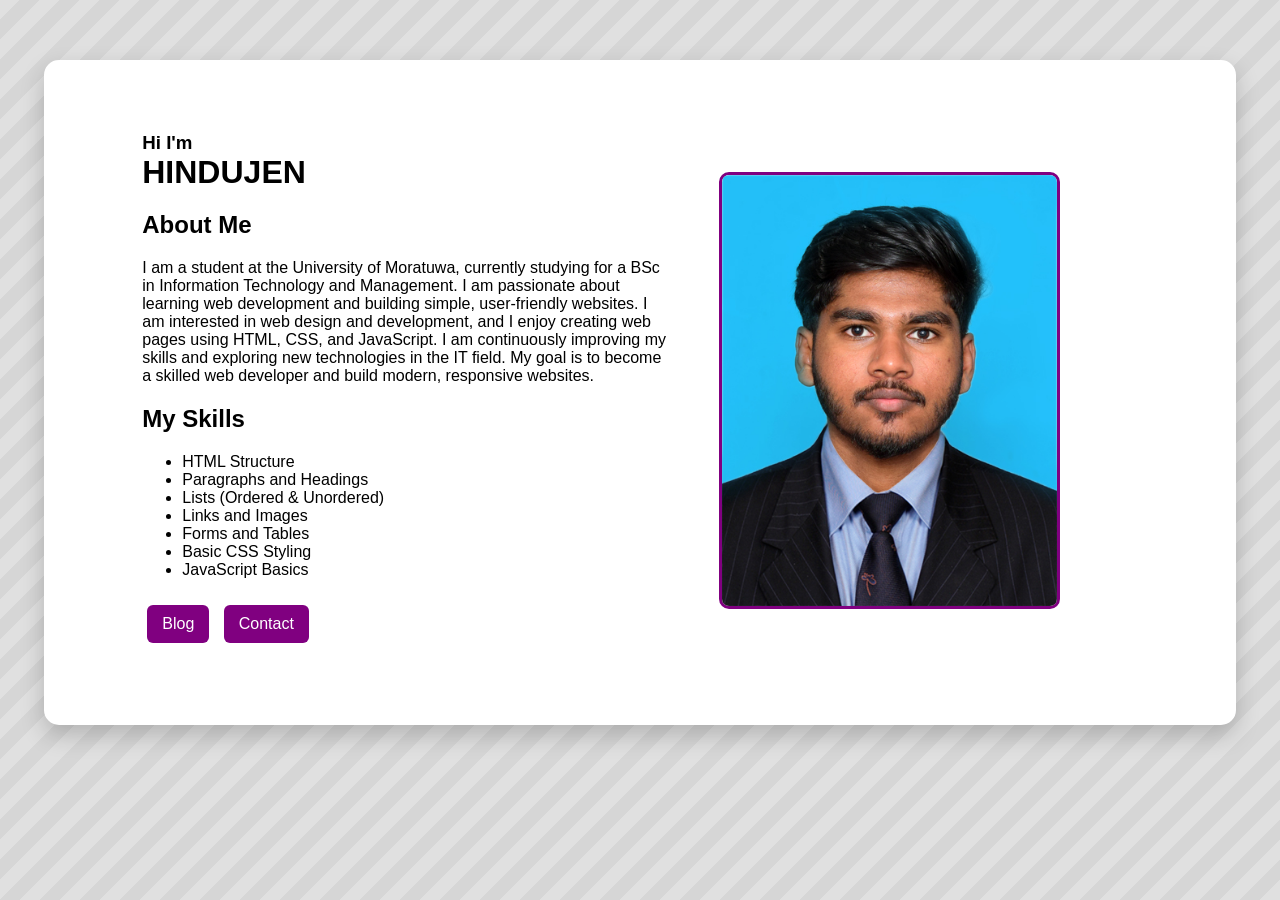
<file: portfolio-website/index.html>
<!DOCTYPE html>
<html>
<head>
  <meta name="viewport" content="width=device-width, initial-scale=1.0">
  <title>My Portfolio</title>
  <link rel="stylesheet" href="style.css">
</head>
<body>

<div class="page">

<div class="container">

  <div class="text">
    <h3>Hi I'm</h3>
    <h1>HINDUJEN</h1>

    <h2>About Me</h2>
    <p>
      I am a student at the University of Moratuwa, currently studying for a 
      BSc in Information Technology and Management. I am passionate about 
      learning web development and building simple, user-friendly websites.
      I am interested in web design and development, and I enjoy creating 
      web pages using HTML, CSS, and JavaScript. I am continuously improving 
      my skills and exploring new technologies in the IT field. My goal is 
      to become a skilled web developer and build modern, responsive websites.
    </p>

    <h2>My Skills</h2>
    <ul>
      <li>HTML Structure</li>
      <li>Paragraphs and Headings</li>
      <li>Lists (Ordered & Unordered)</li>
      <li>Links and Images</li>
      <li>Forms and Tables</li>
      <li>Basic CSS Styling</li>
      <li>JavaScript Basics</li>
    </ul>

    <a href="blog.html" class="btn">Blog</a>
    <a href="contact.html" class="btn">Contact</a>
  </div>

  <div class="image">
    <img src="profile.JPG" alt="My Photo">
  </div>

</div>

</div>

</body>
</html>
</file>
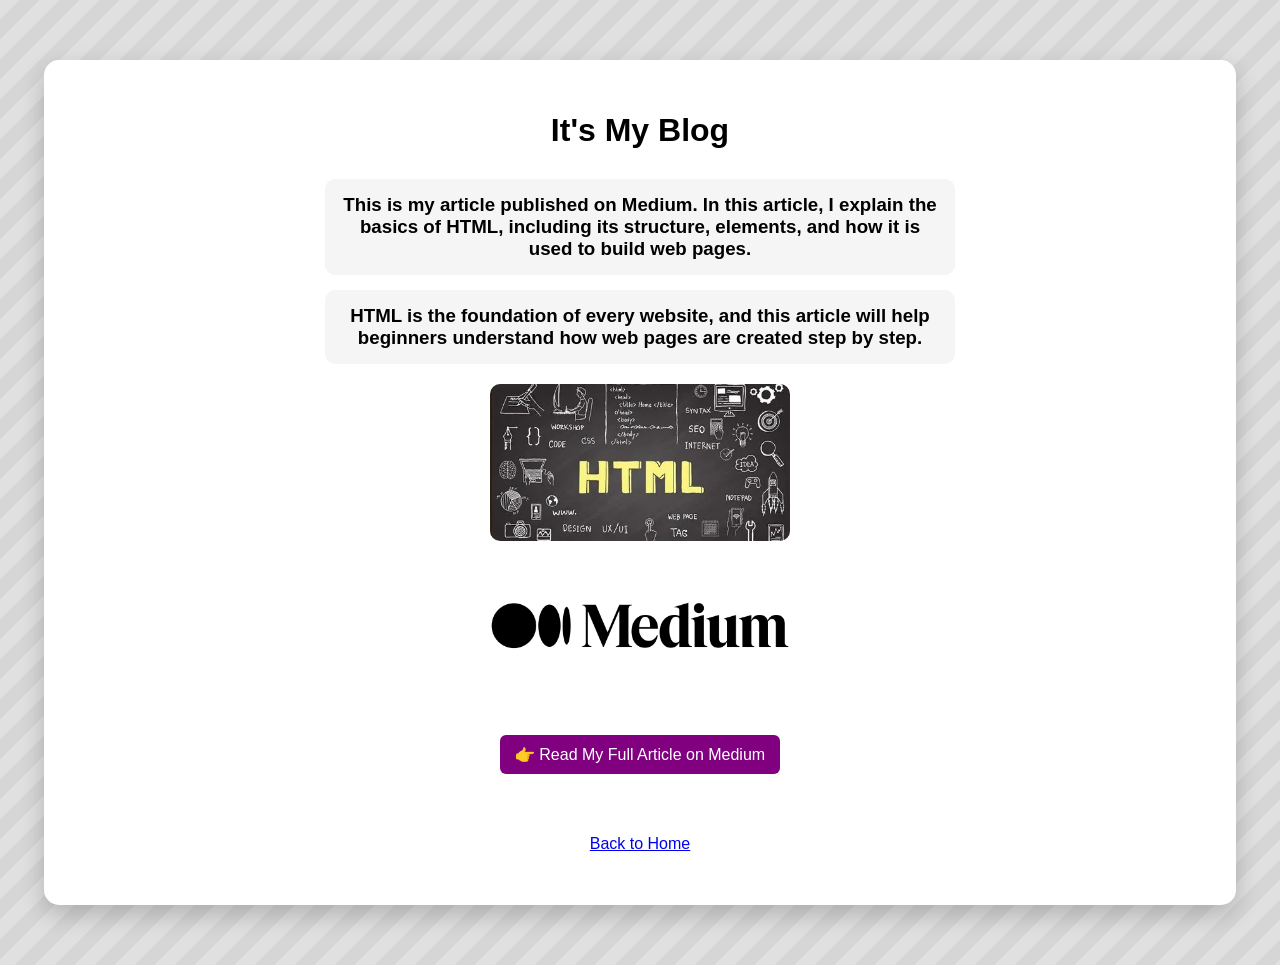
<file: portfolio-website/blog.html>
<!DOCTYPE html>
<html>
<head>
  <meta name="viewport" content="width=device-width, initial-scale=1.0">
  <title>Blog</title>
  <link rel="stylesheet" href="style.css">
</head>
<body>
<div class="page">
<h1 class="blog-title">It's My Blog</h1>

<h3 class="blog-text">
This is my article published on Medium. In this article, I explain the basics of HTML, 
including its structure, elements, and how it is used to build web pages.
</h3>

<h3 class="blog-text">
HTML is the foundation of every website, and this article will help beginners 
understand how web pages are created step by step.
</h3>

<div class="blog-image">
  <img src="Medium.jpg" alt="Medium Image">
  <img src="Medium 2.jpg" alt="Medium 2 Image">
</div>

<a href="https://medium.com/@hindujennadaraja2004/html-basics-a-simple-guide-for-beginners-4ed1b1f56fc0" target="_blank" class="blog-btn">
  👉 Read My Full Article on Medium
</a>

<br><br>

<div style="text-align:center;">
  <a href="index.html">Back to Home</a>
</div>
</div>
</body>
</html>
</file>
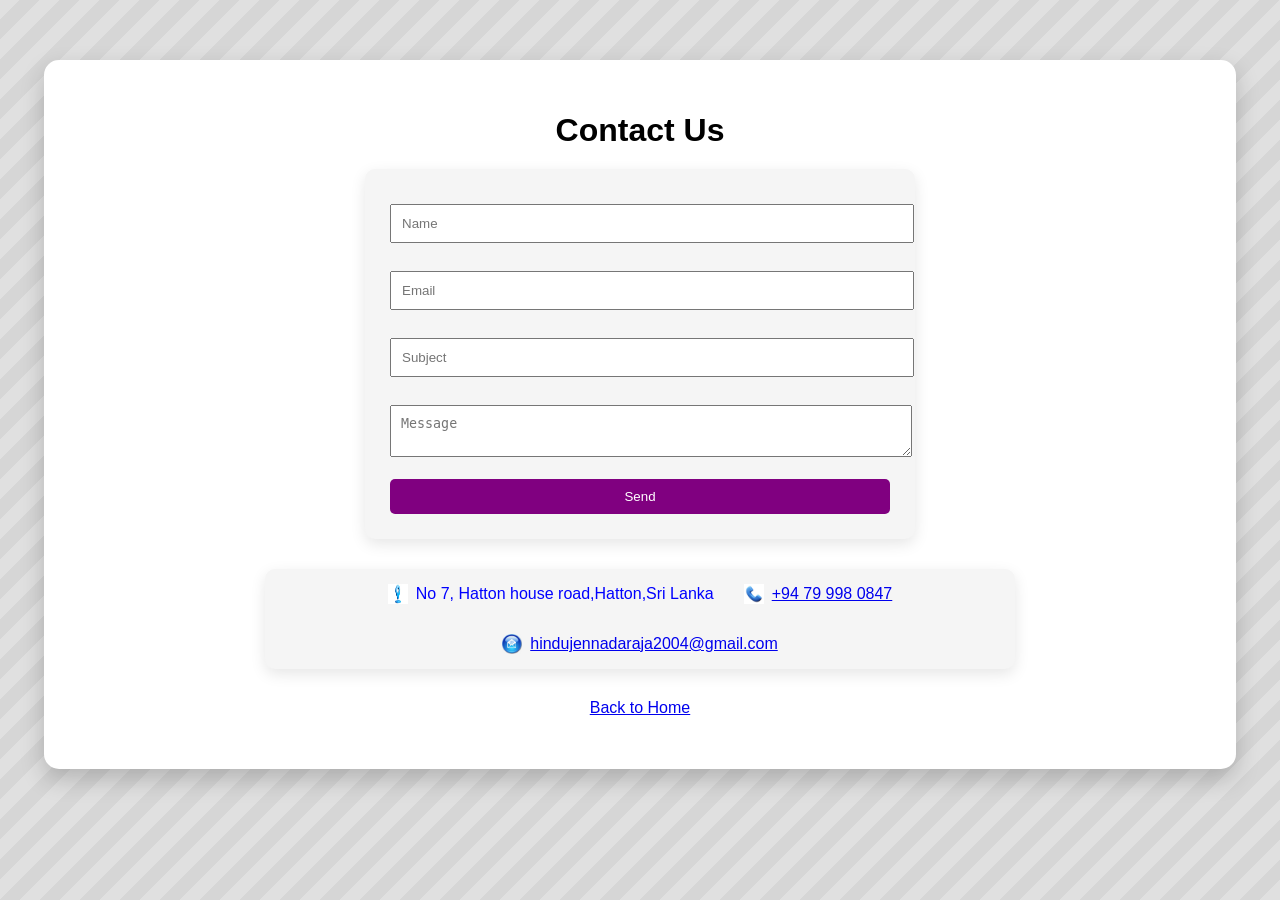
<file: portfolio-website/contact.html>
<!DOCTYPE html>
<html>
<head>
  <meta name="viewport" content="width=device-width, initial-scale=1.0">
  <title>Contact</title>
  <link rel="stylesheet" href="style.css">
</head>
<script src="script.js"></script>
<body>

<div class="page">

  <h1 class="contact-title">Contact Us</h1>

  <div class="contact-box">
    <form id="contactForm">

      <input type="text" placeholder="Name" required><br><br>
      <input type="email" placeholder="Email" required><br><br>
      <input type="text" placeholder="Subject" required><br><br>
      <textarea placeholder="Message" required></textarea><br><br>

      <button type="submit">Send</button>

    </form>
  </div>

  <p id="message"></p>

  <!-- Contact Info -->
  <div class="contact-info">

    <div class="info-item">
      <img src="location.png" alt="Location">
      <span>No 7, Hatton house road,Hatton,Sri Lanka</span>
    </div>

    <div class="info-item">
      <img src="phone.png" alt="Phone">
      <a href="tel:+94 76 998 0847">+94 79 998 0847</a>
    </div>

    <div class="info-item">
      <img src="email.png" alt="Email">
      <a href="mailto:hindujennadaraja2004@gmail.com">hindujennadaraja2004@gmail.com</a>
    </div>

  </div>

  <div style="text-align:center;">
    <a href="index.html">Back to Home</a>
  </div>

</div>

<script src="script.js"></script>

</body>
</html>
</file>
<file: portfolio-website/style.css>
/* Background */
body {
  margin: 0;
  font-family: Arial, sans-serif;

  /* light textured gray */
  background-color: #e0e0e0;
  background-image: linear-gradient(135deg, #e0e0e0 25%, #d6d6d6 25%, #d6d6d6 50%, #e0e0e0 50%, #e0e0e0 75%, #d6d6d6 75%, #d6d6d6 100%);
  background-size: 40px 40px;
}

/* WHITE PAGE BOX */
.page {
  background-color: white;
  margin: 60px auto;
  padding: 40px;
  width: 85%;
  max-width: 1100px;

  border: 12px solid white;   /* thick white border */
  border-radius: 15px;

  box-shadow: 0 10px 25px rgba(0,0,0,0.2);
}
/* Layout */
.container {
  display: flex;
  align-items: center;
  justify-content: space-around;
  padding: 20px;
}

/* Text section */
.text {
  width: 50%;
}

/* Remove gap between h3 and h1 */
h3 {
  margin: 0;
  padding: 0;
}

h1 {
  margin: 0;
  padding: 0;
}

/* Image */
.image img {
  width: 80%;
  max-width: 500px;
  border: 3px solid purple;
  border-radius: 10px;
}

/* Buttons */
.btn {
  display: inline-block;
  background-color: purple;
  color: white;
  padding: 10px 15px;
  margin: 10px 5px;
  text-decoration: none;
  border-radius: 6px;
}

.btn:hover {
  background-color: darkviolet;
}

/* Mobile responsive */
@media (max-width: 768px) {
  .container {
    flex-direction: column;
    text-align: center;
  }

  .text, .image {
    width: 100%;
  }

  .image img {
    width: 70%;
    margin: 0 auto;
  }
}
/* PAGE (same as index) */
.page {
  background-color: white;
  margin: 60px auto;
  padding: 40px;
  width: 85%;
  max-width: 1100px;
  border: 12px solid white;
  border-radius: 15px;
  box-shadow: 0 10px 25px rgba(0,0,0,0.2);
}

/* BLOG TITLE */
.blog-title {
  text-align: center;
  color: black;
  margin-bottom: 30px;
}

/* PARAGRAPHS (card style look) */
.blog-text {
  display: block;
  max-width: 600px;
  margin: 15px auto;
  text-align: center;
  background-color: #f5f5f5;
  padding: 15px;
  border-radius: 10px;
}

/* IMAGE */
.blog-image {
  text-align: center;
  margin-top: 20px;
}

.blog-image img {
  width: 300px;
  border-radius: 10px;
  display: block;
  margin: 0 auto;
}

/* BUTTON */
.blog-btn {
  display: block;
  width: fit-content;
  margin: 25px auto;
  background-color: purple;
  color: white;
  padding: 10px 15px;
  text-decoration: none;
  border-radius: 6px;
}

.blog-btn:hover {
  background-color: darkviolet;
}
/* CONTACT TITLE */
.contact-title {
  text-align: center;
  margin-bottom: 20px;
}

/* FORM BOX */
.contact-box {
  max-width: 500px;
  margin: 0 auto;
  background-color: #f5f5f5;
  padding: 25px;
  border-radius: 10px;
  box-shadow: 0 5px 15px rgba(0,0,0,0.1);
}

/* INPUTS */
.contact-box input,
.contact-box textarea {
  width: 100%;
  padding: 10px;
  margin-top: 10px;
}

/* BUTTON */
.contact-box button {
  width: 100%;
  padding: 10px;
  background-color: purple;
  color: white;
  border: none;
  border-radius: 5px;
}

.contact-box button:hover {
  background-color: darkviolet;
}

/* CONTACT INFO BOX */
.contact-info {
  display: flex;
  justify-content: center;
  gap: 30px;
  margin: 30px auto;
  flex-wrap: wrap;

  background-color: #f5f5f5;   /* light box */
  padding: 15px 25px;
  border-radius: 10px;
  max-width: 700px;
  box-shadow: 0 5px 15px rgba(0,0,0,0.1);
}

/* EACH ITEM */
.info-item {
  display: flex;
  align-items: center;
  gap: 8px;
  color: blue;   /* 👈 text color */
  font-weight: 500;
}

/* ICON SIZE */
.info-item img {
  width: 20px;
  height: 20px;
}
#message {
  text-align: center;
  font-weight: bold;
  margin-top: 15px;
}
</file>
